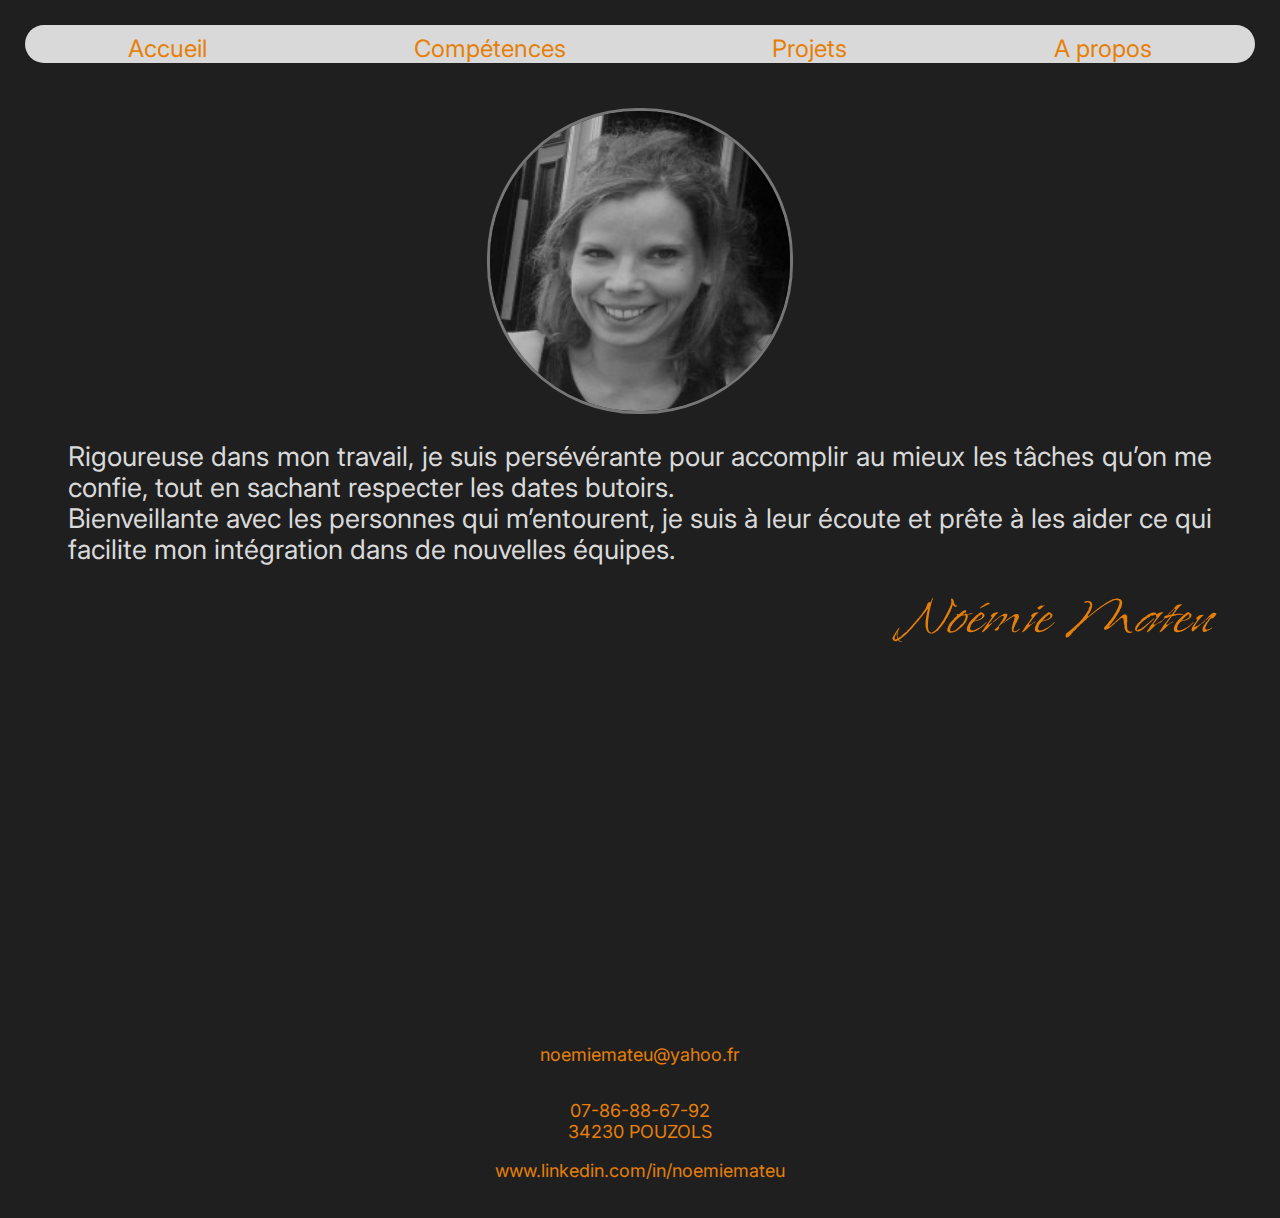
<file: index.html>
<!DOCTYPE html>
<html lang="fr">
<head>
    <meta charset="UTF-8">
    <meta http-equiv="X-UA-Compatible" content="IE=edge">
    <meta name="viewport" content="width=device-width, initial-scale=1.0">
    
    <link rel="stylesheet" href="./CSS/style.css"/>
    <link rel="stylesheet" href="./CSS/accueil.css"/>

    <link rel="preconnect" href="https://fonts.googleapis.com">
    <link rel="preconnect" href="https://fonts.gstatic.com" crossorigin>
    <link href="https://fonts.googleapis.com/css2?family=Inter:wght@200;300;400&display=swap" rel="stylesheet">
    <link href="https://fonts.googleapis.com/css2?family=Island+Moments&display=swap" rel="stylesheet">
    
    <title>Présentation Noémie Mateu</title>

</head>
<body>
   <header>
        <nav class="nav_header">
            <ul class="ul_header">
                <li class="li_header"> <a href="index.html">Accueil</a></li>
                <li class="li_header"> <a href="./HTML/competences.html">Compétences</a></li>
                <li class="li_header"> <a href="./HTML/project.html">Projets</a></li>
                <li class="li_header"> <a href="./HTML/about.html">A propos</a></li>
            </ul>
        </nav>
   </header>

   <main>
        <section class="presentation">
                <img src="./asset/photo_cv.png" alt="Noémie Mateu" title="Je participe activement à la vie de l'entreprise, ensemble vers un objectif commun."/>

                <p>Rigoureuse dans mon travail, je suis persévérante pour accomplir au mieux les tâches qu’on me confie, tout en sachant respecter les dates butoirs.<br/>
                Bienveillante avec les personnes qui m’entourent, je suis à leur écoute et prête à les aider ce qui facilite mon intégration dans de nouvelles équipes.</p>
                <cite>Noémie Mateu</cite>
                <nav>
                    <ul>
                        <li class="li_presentation li_competences"> <a href="./HTML/competences.html">Compétences</a></li>
                        <li class="li_presentation li_project"> <a href="./HTML/project.html">Projets</a></li>
                        <li class="li_presentation li_about"> <a href="./HTML/about.html">A propos</a></li>
                    </ul>
                </nav>
        </section>
    </main>
   <footer>
        <p>
            <a href="mailto:noemiemateu@yahoo.fr">noemiemateu@yahoo.fr</a>
            <p>07-86-88-67-92<br/>
            34230 POUZOLS</p>
            <a href="https://www.linkedin.com/in/noemiemateu" target="_blank"> www.linkedin.com/in/noemiemateu</a>
        </p>
   </footer>
</body>
</html>
</file>
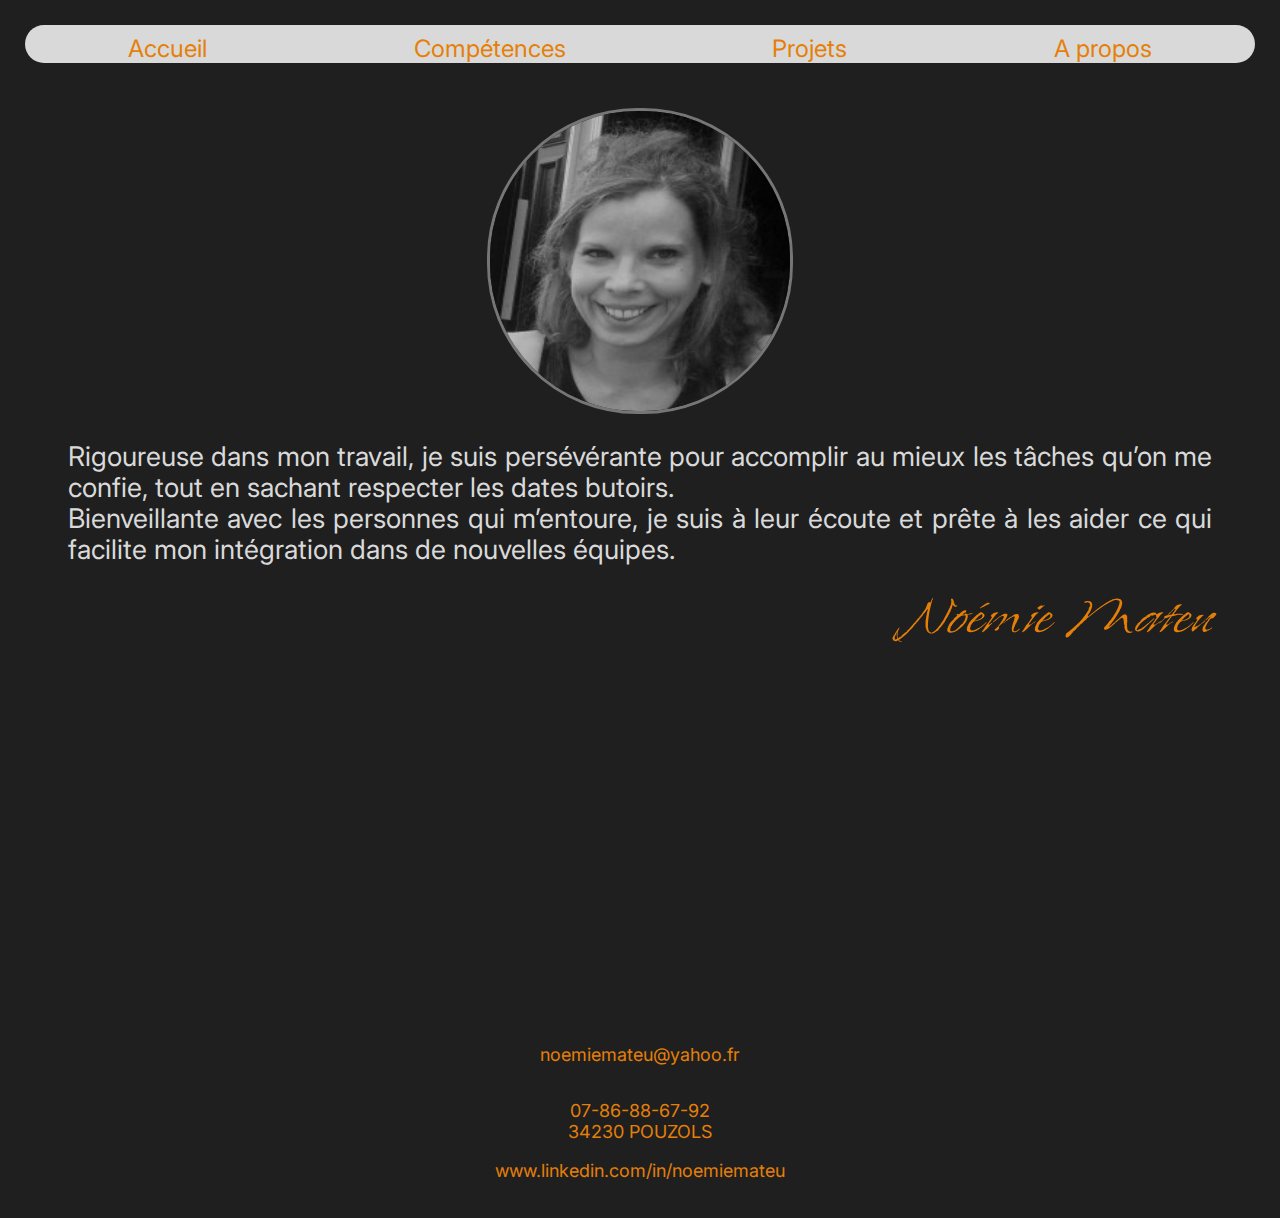
<file: HTML/index.html>
<!DOCTYPE html>
<html lang="fr">
<head>
    <meta charset="UTF-8">
    <meta http-equiv="X-UA-Compatible" content="IE=edge">
    <meta name="viewport" content="width=device-width, initial-scale=1.0">
    
    <link rel="stylesheet" href="../CSS/style.css"/>
    <link rel="stylesheet" href="../CSS/accueil.css"/>

    <link rel="preconnect" href="https://fonts.googleapis.com">
    <link rel="preconnect" href="https://fonts.gstatic.com" crossorigin>
    <link href="https://fonts.googleapis.com/css2?family=Inter:wght@200;300;400&display=swap" rel="stylesheet">
    <link href="https://fonts.googleapis.com/css2?family=Island+Moments&display=swap" rel="stylesheet">
    
    <title>Présentation Noémie Mateu</title>

</head>
<body>
   <header>
        <nav class="nav_header">
            <ul class="ul_header">
                <li class="li_header"> <a href="index.html">Accueil</a></li>
                <li class="li_header"> <a href="competences.html">Compétences</a></li>
                <li class="li_header"> <a href="project.html">Projets</a></li>
                <li class="li_header"> <a href="about.html">A propos</a></li>
            </ul>
        </nav>
   </header>

   <main>
        <section class="presentation">
                <img src="./asset/photo_cv.png" alt="Noémie Mateu" title="Je participe activement à la vie de l'entreprise, ensemble vers un objectif commun."/>

                <p>Rigoureuse dans mon travail, je suis persévérante pour accomplir au mieux les tâches qu’on me confie, tout en sachant respecter les dates butoirs.<br/>
                Bienveillante avec les personnes qui m’entoure, je suis à leur écoute et prête à les aider ce qui facilite mon intégration dans de nouvelles équipes.</p>
                <cite>Noémie Mateu</cite>
                <nav>
                    <ul>
                        <li class="li_presentation li_competences"> <a href="competences.html">Compétences</a></li>
                        <li class="li_presentation li_project"> <a href="project.html">Projets</a></li>
                        <li class="li_presentation li_about"> <a href="about.html">A propos</a></li>
                    </ul>
                </nav>
        </section>
    </main>
   <footer>
        <p>
            <a href="mailto:noemiemateu@yahoo.fr">noemiemateu@yahoo.fr</a>
            <p>07-86-88-67-92<br/>
            34230 POUZOLS</p>
            <a href="https://www.linkedin.com/in/noemiemateu" target="_blank"> www.linkedin.com/in/noemiemateu</a>
        </p>
   </footer>
</body>
</html>
</file>
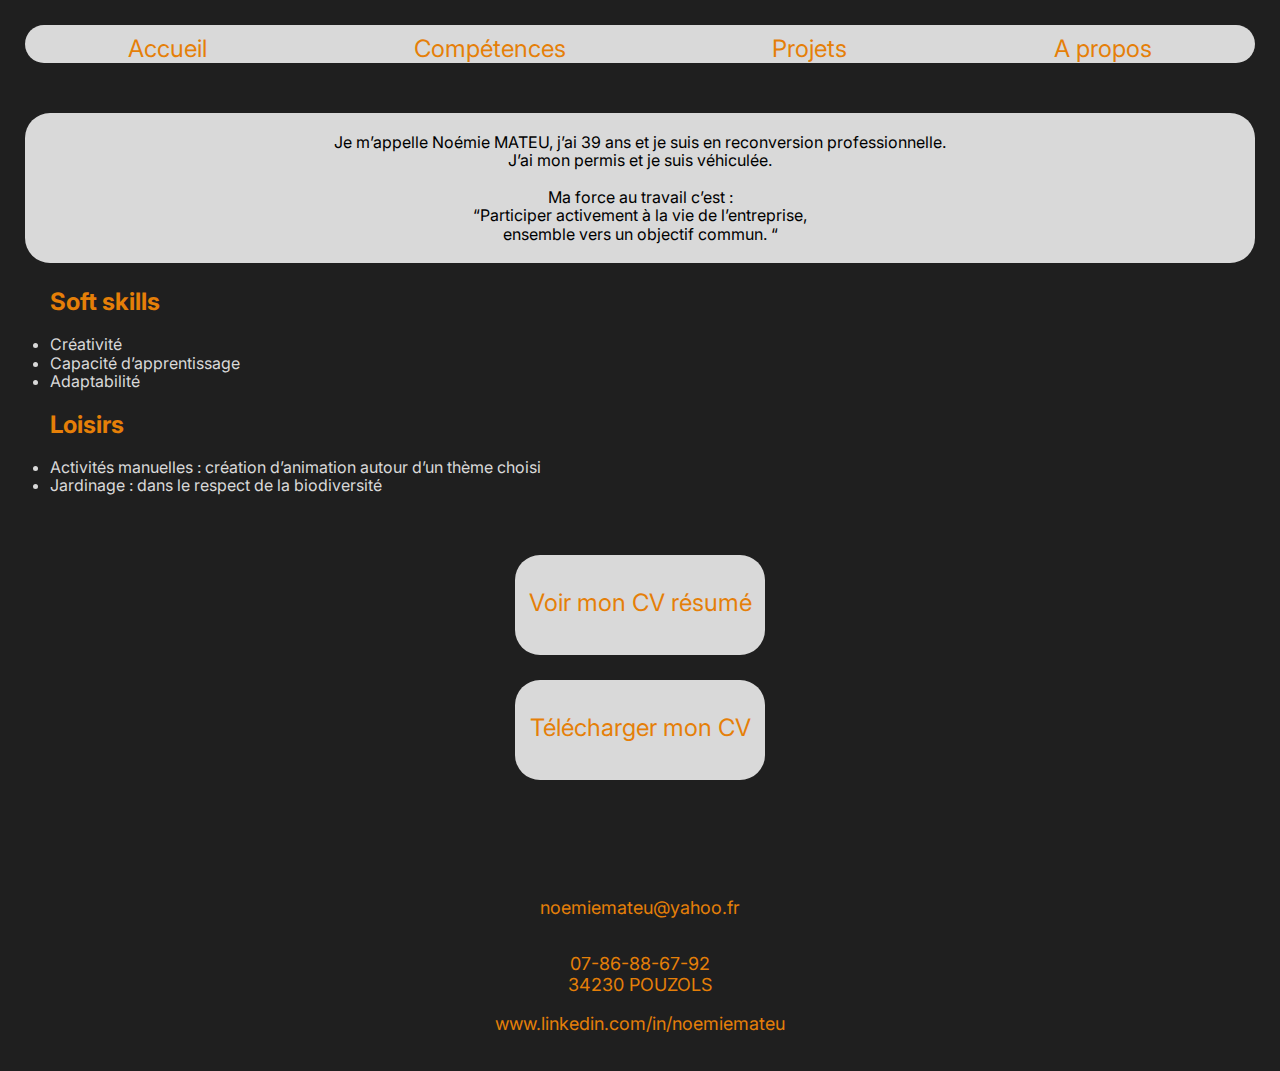
<file: HTML/about.html>
<!DOCTYPE html>
<html lang="fr">
<head>
    <meta charset="UTF-8">
    <meta http-equiv="X-UA-Compatible" content="IE=edge">
    <meta name="viewport" content="width=device-width, initial-scale=1.0">
    
    <link rel="stylesheet" href="../CSS/style.css"/>
    <link rel="stylesheet" href="../CSS/about.css"/>

    <link rel="preconnect" href="https://fonts.googleapis.com">
    <link rel="preconnect" href="https://fonts.gstatic.com" crossorigin>
    <link href="https://fonts.googleapis.com/css2?family=Inter:wght@200;300;400&display=swap" rel="stylesheet">
    <link href="https://fonts.googleapis.com/css2?family=Island+Moments&display=swap" rel="stylesheet">
    
    <title>A propos Noémie Mateu</title>

</head>
<body>
   <header>
        <nav class="nav_header">
            <ul class="ul_header">
                <li class="li_header"> <a href="../index.html">Accueil</a></li>
                <li class="li_header"> <a href="competences.html">Compétences</a></li>
                <li class="li_header"> <a href="project.html">Projets</a></li>
                <li class="li_header"> <a href="./HTML/about.html">A propos</a></li>
            </ul>
        </nav>
   </header>
   <main>
        <section class="about">
                <p class="block_about">
                    Je m’appelle Noémie MATEU, j’ai 39 ans et je suis en reconversion professionnelle. <br/>J’ai mon permis et je suis véhiculée. <br/><br/>

                    Ma force au travail c’est : <br/>
                    “Participer activement à la vie de l’entreprise, <br/>
                    ensemble vers un objectif commun. “ <br/>
                </p>

                <div class="block_next">
                    <h2>Soft skills</h2>
                    <ul>
                        <li>Créativité</li>
                        <li>Capacité d’apprentissage</li>
                        <li>Adaptabilité</li>
                    </ul>
                </div>

                <div class="block_next">
                    <h2>Loisirs</h2>
                    <ul>
                        <li>Activités manuelles : création d’animation autour d’un thème choisi</li>
                        <li>Jardinage : dans le respect de la biodiversité </li>
                    </ul>
                </div>
                <div class="container">
                    <div class="btn">
                        <a href="../asset/CV_Noemie_Mateu.png" target="_blank">
                        Voir mon CV résumé
                        </a>
                    </div>
                    <div class="btn">
                        <a href="../asset/CV_Noemie_Mateu.zip" target="_blank">
                        Télécharger mon CV
                        </a>
                    </div>
                </div>
        </section>
    </main>
   <footer>
        <p>
            <a href="mailto:noemiemateu@yahoo.fr">noemiemateu@yahoo.fr</a>
            <p>07-86-88-67-92<br/>
            34230 POUZOLS</p>
            <a href="https://www.linkedin.com/in/noemiemateu" target="_blank"> www.linkedin.com/in/noemiemateu</a>
        </p>
   </footer>
</body>
</html>
</file>
<file: CSS/accueil.css>
/* Section presentation */

.presentation{
    padding: 20px 68px ;
    display: flex;
    flex-direction: column;
    justify-content: center;
    /* height: 850px; */
}


img{
    border-radius: 150px;
    border: solid 3px #777676;
    width: 300px;
    height: 300px;
    display: flex;
    text-align:center ;
    justify-content: center;
    margin-left: auto;
    margin-right: auto;
}



.presentation p{
    text-align: justify;
    font-size: 27px;
    color : #D9D9D9;

}

cite{
    text-align:right ;
    font-family: 'Island Moments', cursive;
    color: #E57F08;
    font-style: Regular;
    font-size: 72px;
    line-height: 55px;
}


nav {
    margin: 25px;
    height: 210px;

}
ul{
    display: flex;
    flex-direction: row;
    justify-content: space-around;
    padding-top: 10px;

}
.li_presentation{

    background-color: #D9D9D9;
    width: 180px;
    height: 180px;
    border-radius: 100px;
    list-style: none;
    color: #E57F08;
    text-shadow: 2px 1px 1px #1F1F1F;
    font-size: 24px;
    text-align: center;
    line-height: 190px;
    transition: 0.5s;
}

.li_presentation {
    opacity: 0;
    animation: apparition 0.5s ease-in-out forwards;
  }
  .li_competences {
    animation-delay: 0.5s;
    &:hover{
    
      transform: scale(1.15);
  
}
  }
  .li_project {
    animation-delay: 1s;
  }
  .li_about {
    animation-delay: 1.5s;
 

  }
  
  @keyframes apparition {
    0% {
      opacity: 0;
      transform: translateY(-100px);
    }
    20% {
      opacity: 0.2;
      transform: translateY(-80px);
    }
    40% {
      opacity: 0.4;
      transform: translateY(-60px);
    }
    60% {
      opacity: 0.6;
      transform: translateY(-40px);
    }
    80% {
      opacity: 0.8;
      transform: translateY(-20px);
    }
    100% {
      opacity: 1;
      transform: translateY(0px);
    }
  }


  @media screen and (max-width: 780px){
    .presentation p{
      font-size: 20px;
      text-align: left;
  
  }
  
  cite{
      font-size: 60px;
  }
    img{
      width: 150px;
      height:150px;
    }
    ul {
    gap: 20px;

    margin-left: auto;
    margin-right: auto;
  
  }
    .li_presentation{
      writing-mode: vertical-rl;
      text-orientation: upright;
      font-size: 20px;
      width: auto;
      height: auto;
      padding: 25px;
      line-height: 0px;
       /* flex-wrap: wrap; */
    }

  }
</file>
<file: CSS/about.css>
.block_about{
    background-color: #D9D9D9;
    border-radius: 25px;
    text-align: center;
    padding: 20px;
    margin: 25px;

}

h2{
    color: #E57F08;
}
.block_next{
    color: #D9D9D9;
    padding: 0px 50px;
}

.container{
    margin-top: 60px;
}

.btn{

    background-color: #D9D9D9;
    width: 250px;
    height: 100px;
    border-radius: 25px;
    color: #E57F08;
    font-size: 24px;
    text-align: center;
    transition: 400ms;
    line-height: 4;
    margin-left: auto;
    margin-right: auto;
    margin-top: 25px;
    transition: 0.5s;
    &:hover{
    
        transform: rotate(1turn);
  }
}
</file>
<file: CSS/style.css>
/*! normalize.css v8.0.1 | MIT License | github.com/necolas/normalize.css */

/* Document
   ========================================================================== */

/**
 * 1. Correct the line height in all browsers.
 * 2. Prevent adjustments of font size after orientation changes in iOS.
 */

 html {
    line-height: 1.15; /* 1 */
    -webkit-text-size-adjust: 100%; /* 2 */
  }
  
  /* Sections
     ========================================================================== */
  
  /**
   * Remove the margin in all browsers.
   */
  
  body {
    margin: 0;
  }
  
  /**
   * Render the `main` element consistently in IE.
   */
  
  main {
    display: block;
  }
  
  /**
   * Correct the font size and margin on `h1` elements within `section` and
   * `article` contexts in Chrome, Firefox, and Safari.
   */
  
  h1 {
    font-size: 2em;
    margin: 0.67em 0;
  }
  
  /* Grouping content
     ========================================================================== */
  
  /**
   * 1. Add the correct box sizing in Firefox.
   * 2. Show the overflow in Edge and IE.
   */
  
  hr {
    box-sizing: content-box; /* 1 */
    height: 0; /* 1 */
    overflow: visible; /* 2 */
  }
  
  /**
   * 1. Correct the inheritance and scaling of font size in all browsers.
   * 2. Correct the odd `em` font sizing in all browsers.
   */
  
  pre {
    font-family: monospace, monospace; /* 1 */
    font-size: 1em; /* 2 */
  }
  
  /* Text-level semantics
     ========================================================================== */
  
  /**
   * Remove the gray background on active links in IE 10.
   */
  
  a {
    background-color: transparent;
  }
  
  /**
   * 1. Remove the bottom border in Chrome 57-
   * 2. Add the correct text decoration in Chrome, Edge, IE, Opera, and Safari.
   */
  
  abbr[title] {
    border-bottom: none; /* 1 */
    text-decoration: underline; /* 2 */
    text-decoration: underline dotted; /* 2 */
  }
  
  /**
   * Add the correct font weight in Chrome, Edge, and Safari.
   */
  
  b,
  bold {
    font-weight: bolder;
  }
  
  /**
   * 1. Correct the inheritance and scaling of font size in all browsers.
   * 2. Correct the odd `em` font sizing in all browsers.
   */
  
  code,
  kbd,
  samp {
    font-family: monospace, monospace; /* 1 */
    font-size: 1em; /* 2 */
  }
  
  /**
   * Add the correct font size in all browsers.
   */
  
  small {
    font-size: 80%;
  }
  
  /**
   * Prevent `sub` and `sup` elements from affecting the line height in
   * all browsers.
   */
  
  sub,
  sup {
    font-size: 75%;
    line-height: 0;
    position: relative;
    vertical-align: baseline;
  }
  
  sub {
    bottom: -0.25em;
  }
  
  sup {
    top: -0.5em;
  }
  
  /* Embedded content
     ========================================================================== */
  
  /**
   * Remove the border on images inside links in IE 10.
   */
  
  img {
    border-style: none;
  }
  
  /* Forms
     ========================================================================== */
  
  /**
   * 1. Change the font styles in all browsers.
   * 2. Remove the margin in Firefox and Safari.
   */
  
  button,
  input,
  optgroup,
  select,
  textarea {
    font-family: inherit; /* 1 */
    font-size: 100%; /* 1 */
    line-height: 1.15; /* 1 */
    margin: 0; /* 2 */
  }
  
  /**
   * Show the overflow in IE.
   * 1. Show the overflow in Edge.
   */
  
  button,
  input { /* 1 */
    overflow: visible;
  }
  
  /**
   * Remove the inheritance of text transform in Edge, Firefox, and IE.
   * 1. Remove the inheritance of text transform in Firefox.
   */
  
  button,
  select { /* 1 */
    text-transform: none;
  }
  
  /**
   * Correct the inability to style clickable types in iOS and Safari.
   */
  
  button,
  [type="button"],
  [type="reset"],
  [type="submit"] {
    -webkit-appearance: button;
  }
  
  /**
   * Remove the inner border and padding in Firefox.
   */
  
  button::-moz-focus-inner,
  [type="button"]::-moz-focus-inner,
  [type="reset"]::-moz-focus-inner,
  [type="submit"]::-moz-focus-inner {
    border-style: none;
    padding: 0;
  }
  
  /**
   * Restore the focus styles unset by the previous rule.
   */
  
  button:-moz-focusring,
  [type="button"]:-moz-focusring,
  [type="reset"]:-moz-focusring,
  [type="submit"]:-moz-focusring {
    outline: 1px dotted ButtonText;
  }
  
  /**
   * Correct the padding in Firefox.
   */
  
  fieldset {
    padding: 0.35em 0.75em 0.625em;
  }
  
  /**
   * 1. Correct the text wrapping in Edge and IE.
   * 2. Correct the color inheritance from `fieldset` elements in IE.
   * 3. Remove the padding so developers are not caught out when they zero out
   *    `fieldset` elements in all browsers.
   */
  
  legend {
    box-sizing: border-box; /* 1 */
    color: inherit; /* 2 */
    display: table; /* 1 */
    max-width: 100%; /* 1 */
    padding: 0; /* 3 */
    white-space: normal; /* 1 */
  }
  
  /**
   * Add the correct vertical alignment in Chrome, Firefox, and Opera.
   */
  
  progress {
    vertical-align: baseline;
  }
  
  /**
   * Remove the default vertical scrollbar in IE 10+.
   */
  
  textarea {
    overflow: auto;
  }
  
  /**
   * 1. Add the correct box sizing in IE 10.
   * 2. Remove the padding in IE 10.
   */
  
  [type="checkbox"],
  [type="radio"] {
    box-sizing: border-box; /* 1 */
    padding: 0; /* 2 */
  }
  
  /**
   * Correct the cursor style of increment and decrement buttons in Chrome.
   */
  
  [type="number"]::-webkit-inner-spin-button,
  [type="number"]::-webkit-outer-spin-button {
    height: auto;
  }
  
  /**
   * 1. Correct the odd appearance in Chrome and Safari.
   * 2. Correct the outline style in Safari.
   */
  
  [type="search"] {
    -webkit-appearance: textfield; /* 1 */
    outline-offset: -2px; /* 2 */
  }
  
  /**
   * Remove the inner padding in Chrome and Safari on macOS.
   */
  
  [type="search"]::-webkit-search-decoration {
    -webkit-appearance: none;
  }
  
  /**
   * 1. Correct the inability to style clickable types in iOS and Safari.
   * 2. Change font properties to `inherit` in Safari.
   */
  
  ::-webkit-file-upload-button {
    -webkit-appearance: button; /* 1 */
    font: inherit; /* 2 */
  }
  
  /* Interactive
     ========================================================================== */
  
  /*
   * Add the correct display in Edge, IE 10+, and Firefox.
   */
  
  details {
    display: block;
  }
  
  /*
   * Add the correct display in all browsers.
   */
  
  summary {
    display: list-item;
  }
  
  /* Misc
     ========================================================================== */
  
  /**
   * Add the correct display in IE 10+.
   */
  
  template {
    display: none;
  }
  
  /**
   * Add the correct display in IE 10.
   */
  
  [hidden] {
    display: none;
  }

/* Toute la page */
  
body {
background-color: #1F1F1F;
margin-left: auto;
margin-right: auto;
max-width: 1400px;
display: flex;
flex-direction: column;
font-family: 'Inter', sans-serif;
}

ul{
    padding-inline-start: 0px;
}

a {
    color:#E57F08;
    text-decoration: none;
    cursor: pointer;

}


/* Navigation du Header */    

.nav_header {
    background-color: #D9D9D9;
    border-radius: 20px;
    margin: 25px;
    height: auto;

}
.ul_header {
    display: flex;
    flex-direction: row;
    justify-content: space-around;
    padding-top: 10px;

}

.li_header{

    list-style: none;
    color: #E57F08;
    font-size: 24px;
    transition: transform 400ms ;
    
}

.li_header:hover {
    text-decoration: underline;
    transform: scale(1.15);
}


/* Footer */
footer{
    margin-top : 100px;
    display: flex;
    flex-direction: column;
    font-size: 18px;
    color: #E57F08;
    text-align: center;
}

@media screen and (max-width: 780px){

  .ul_header {
    justify-content: space-around;
    padding-top: 10px;
    padding-bottom: 10px;
    flex-wrap: wrap;
    gap: 20px;
   
  }

  .li_header{
    font-size: 18px;
  }

  footer{
    font-size: 14px;
}

}
</file>
